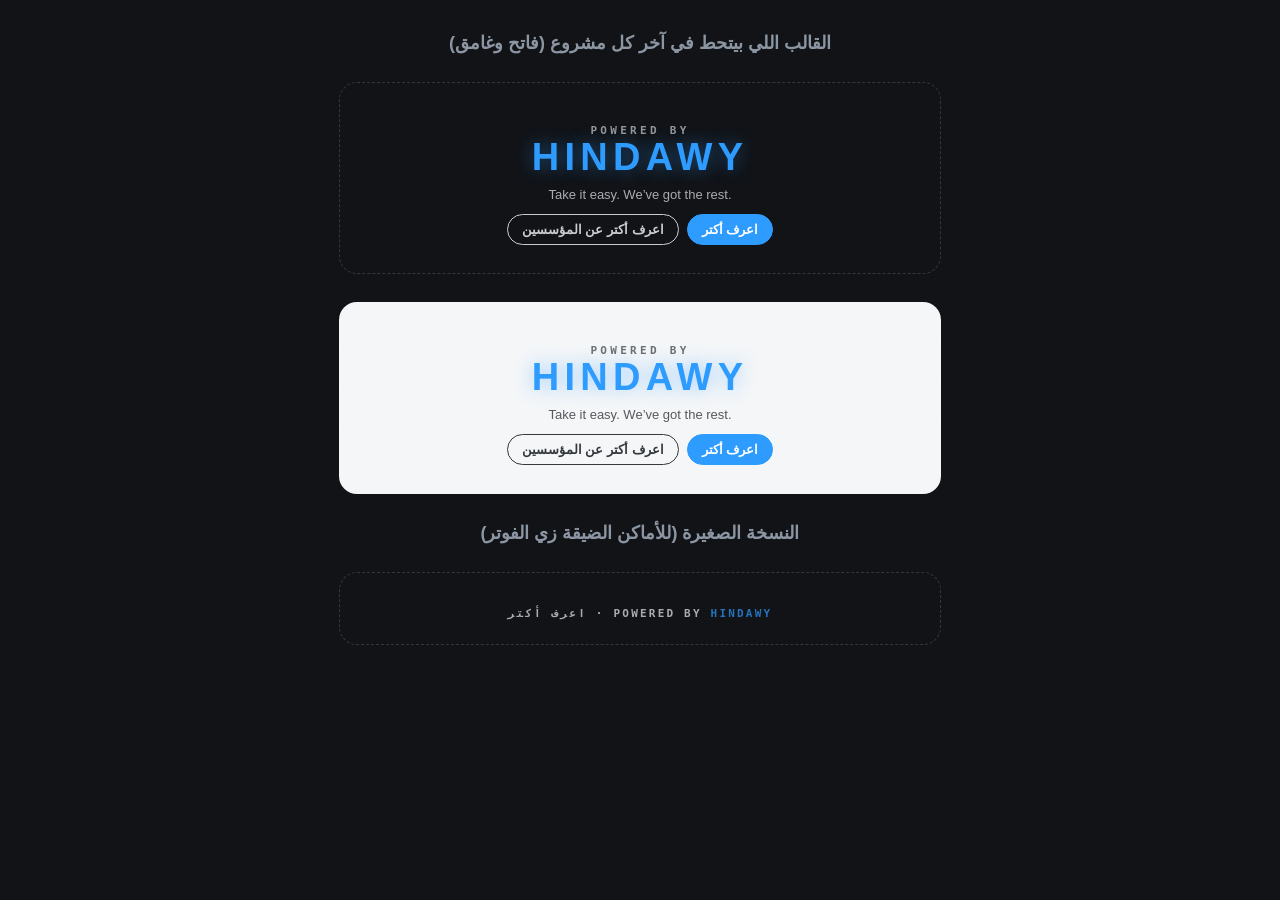
<file: credit.html>
<!doctype html>
<html lang="ar" dir="rtl">
<meta charset="utf-8">
<meta name="viewport" content="width=device-width, initial-scale=1">
<title>HINDAWY credit · القالب</title>
<meta name="robots" content="noindex">
<style>
  body{margin:0;padding:32px 16px;background:#111317;color:#e9edf2;font-family:"Cairo",Tahoma,sans-serif;display:grid;gap:28px;justify-items:center}
  h1{margin:0;font-size:18px;color:#8c96a3}
  .demo{width:min(560px,100%);padding:20px;border-radius:18px;border:1px dashed #ffffff26}
  .demo.light{background:#f4f6f8;color:#14181d}
</style>

<h1>القالب اللي بيتحط في آخر كل مشروع (فاتح وغامق)</h1>

<div class="demo">
<!-- ======================= HINDAWY credit · انسخ من هنا ======================= -->
<!-- كلمة HINDAWY والزرارين بيودّوا على البورتفوليو. متغيّرش اللينكات.
     الألوان بتاخد لون النص بتاع المشروع نفسه (currentColor)، فيمشي مع الفاتح والغامق. -->
<div class="hdw-credit">
  <a class="hdw-mark" href="https://ahmedelhendway0-byte.github.io/portfolio/" target="_blank" rel="noopener"><small>POWERED BY</small><b>HINDAWY</b></a>
  <p dir="ltr">Take it easy. We’ve got the rest.</p>
  <div class="hdw-btns">
    <a href="https://ahmedelhendway0-byte.github.io/portfolio/" target="_blank" rel="noopener">اعرف أكتر</a>
    <a href="https://ahmedelhendway0-byte.github.io/portfolio/#team" target="_blank" rel="noopener">اعرف أكتر عن المؤسسين</a>
  </div>
</div>
<style>
  .hdw-credit{display:flex;flex-direction:column;align-items:center;gap:8px;text-align:center;padding:22px 12px 8px}
  .hdw-mark{display:flex;flex-direction:column;align-items:center;gap:2px;text-decoration:none;color:inherit;direction:ltr}
  .hdw-mark small{font:600 11px/1 "JetBrains Mono",Consolas,monospace;letter-spacing:.3em;opacity:.6}
  .hdw-mark b{font:900 clamp(26px,6vw,38px)/1 "Archivo","Segoe UI",sans-serif;letter-spacing:.14em;color:#2E9BFF;text-shadow:0 0 18px rgba(46,155,255,.45)}
  .hdw-credit p{margin:0;font-size:13px;line-height:1.7;opacity:.7;max-width:36ch}
  .hdw-btns{display:flex;flex-wrap:wrap;justify-content:center;gap:8px}
  .hdw-btns a{font:700 13px "Cairo",Tahoma,sans-serif;text-decoration:none;color:inherit;padding:7px 14px;border-radius:999px;border:1px solid currentColor;opacity:.85}
  .hdw-btns a:first-child{background:#2E9BFF;border-color:#2E9BFF;color:#fff;opacity:1}
  .hdw-btns a:hover{opacity:1}
</style>
<!-- ======================= لحد هنا ======================= -->
</div>

<div class="demo light">
  <div class="hdw-credit">
    <a class="hdw-mark" href="https://ahmedelhendway0-byte.github.io/portfolio/" target="_blank" rel="noopener"><small>POWERED BY</small><b>HINDAWY</b></a>
    <p dir="ltr">Take it easy. We’ve got the rest.</p>
    <div class="hdw-btns">
      <a href="https://ahmedelhendway0-byte.github.io/portfolio/" target="_blank" rel="noopener">اعرف أكتر</a>
      <a href="https://ahmedelhendway0-byte.github.io/portfolio/#team" target="_blank" rel="noopener">اعرف أكتر عن المؤسسين</a>
    </div>
  </div>
</div>

<h1>النسخة الصغيرة (للأماكن الضيقة زي الفوتر)</h1>
<div class="demo">
<!-- النسخة الصغيرة: سطر واحد -->
<a class="hdw-mini" href="https://ahmedelhendway0-byte.github.io/portfolio/" target="_blank" rel="noopener">POWERED BY <b>HINDAWY</b> · اعرف أكتر</a>
<style>.hdw-mini{display:block;text-align:center;font:600 11px "JetBrains Mono",Consolas,monospace;letter-spacing:.2em;color:inherit;opacity:.7;text-decoration:none;padding:14px 0 4px}.hdw-mini b{color:#2E9BFF}.hdw-mini:hover{opacity:1}</style>
</div>
</file>
